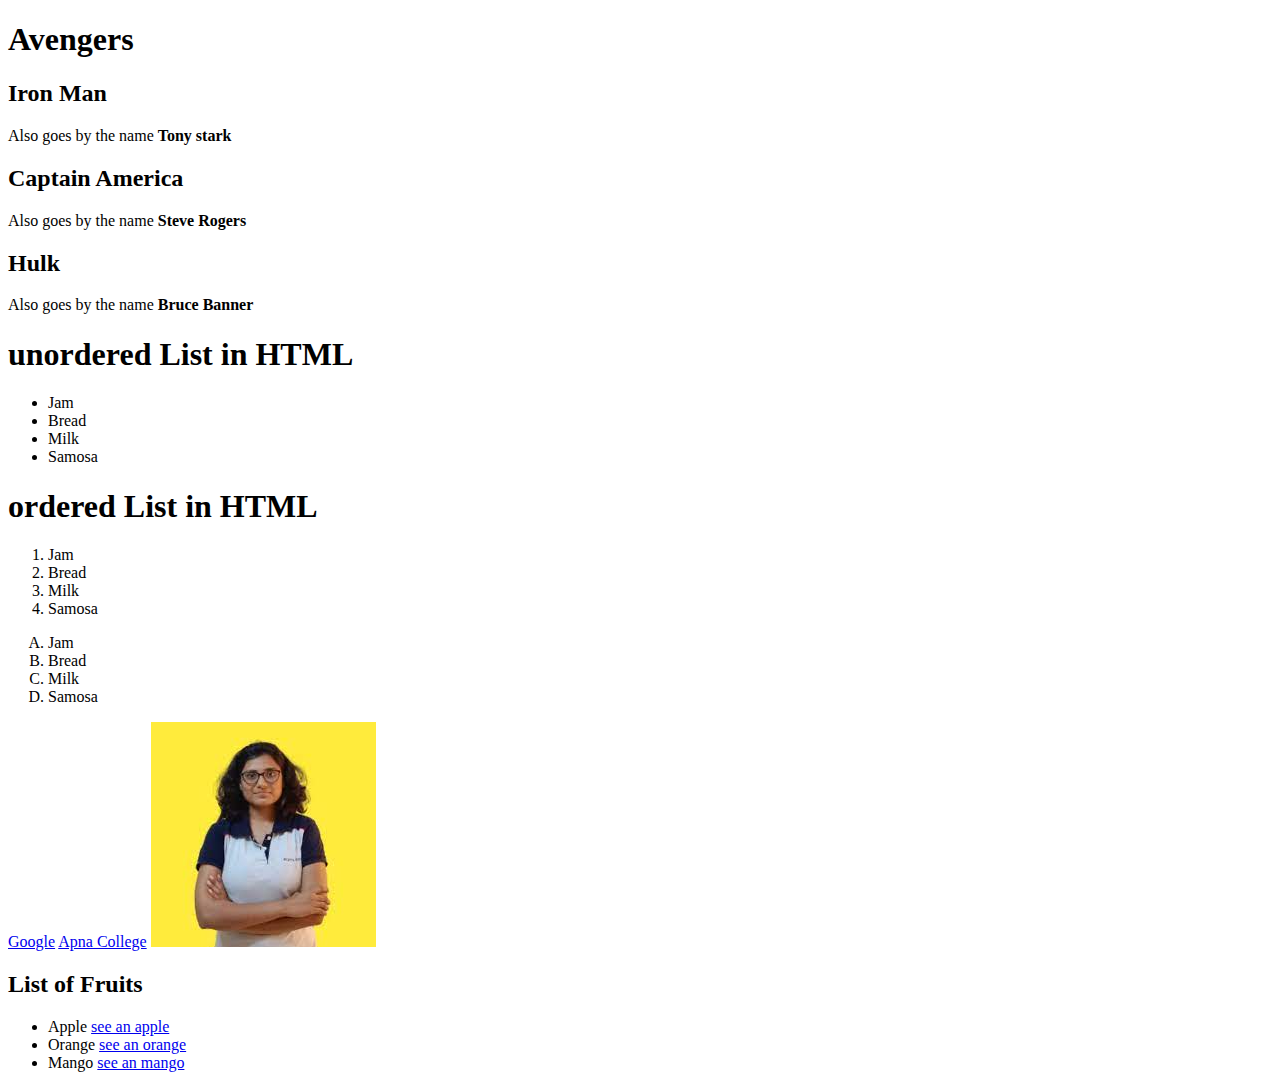
<file: index.html>
<!DOCTYPE html>
<html lang="en">

<head>
    <meta charset="UTF-8">
    <meta name="viewport" content="width=device-width, initial-scale=1.0">
    <title>HTML</title>
</head>

<body>
    <h1>Avengers</h1>
    <h2>Iron Man</h2>
    <p>Also goes by the name <b>Tony stark</b></p>
    <h2>Captain America</h2>
    <p>Also goes by the name <b>Steve Rogers</b></p>
    <h2>Hulk</h2>
    <p>Also goes by the name <b>Bruce Banner</b></p>



    <h1> unordered List in HTML</h1>
    <ul>
        <li>Jam</li>
        <li>Bread</li>
        <li>Milk</li>
        <li>Samosa</li>
    </ul>
    <h1> ordered List in HTML</h1>
    <ol>
        <li>Jam</li>
        <li>Bread</li>
        <li>Milk</li>
        <li>Samosa</li>
    </ol>

    <ol type="A">
        <li>Jam</li>
        <li>Bread</li>
        <li>Milk</li>
        <li>Samosa</li>
    </ol>

    <!-- anchor tag -->
    <a href="https://www.google.com/">Google</a>
    <a href="https://www.apnacollege.in/home-post-login">Apna College</a>

    <!-- Image Element -->
    <img src="Pratiksha_Img.jpg" alt="Pratiksha Dareker">

    <!-- Practice -->
    <h2>List of Fruits</h2>
    <ul>
        <li>Apple <a href="https://5.imimg.com/data5/AK/RA/MY-68428614/apple-500x500.jpg">see an apple</a></li>
        <li>Orange <a href="https://5.imimg.com/data5/SELLER/Default/2020/9/RI/WF/GL/106270270/orange.jpg">see an orange</a></li>
        <li>Mango <a href="https://5.imimg.com/data5/SELLER/Default/2023/9/344928632/OW/RQ/XC/25352890/yellow-mango.jpeg">see an mango</a></li>
    </ul>




</body>

</html>
</file>
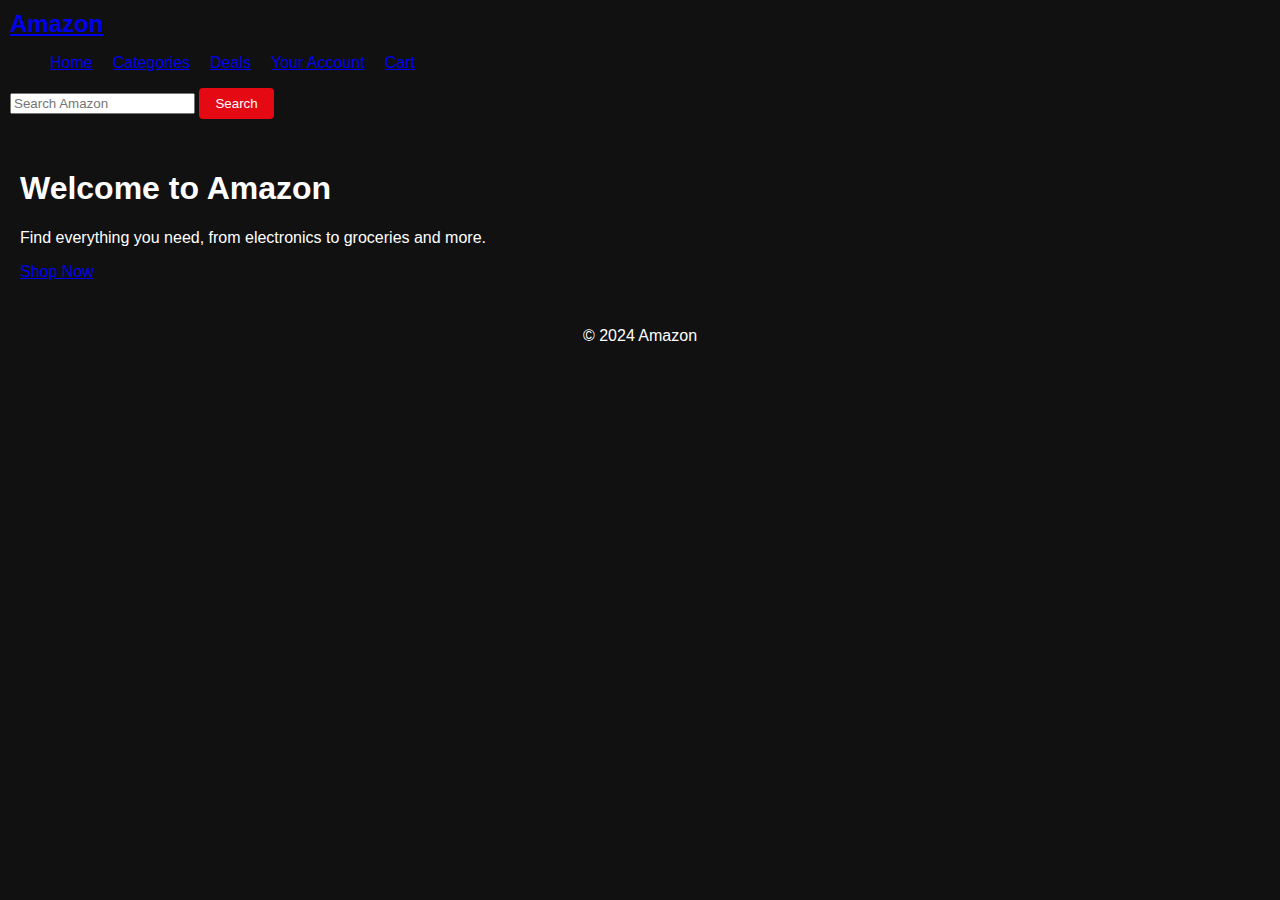
<file: amazon.html>
<!DOCTYPE html>
<html lang="en">
<head>
    <meta charset="UTF-8">
    <meta name="viewport" content="width=device-width, initial-scale=1.0">
    <title>Amazon Page</title>
    <link rel="stylesheet" href="styles.css">  </head>
<body>
    <header>
        <div class="container">
            <a href="#" class="logo">Amazon</a>
            <nav>
                <ul>
                    <li><a href="#">Home</a></li>
                    
                    <li><a href="#">Categories</a></li>
                    <li><a href="#">Deals</a></li>
                    <li><a href="#">Your Account</a></li>
                    <li><a href="#">Cart</a></li>
                </ul>
            </nav>
            <form action="#" class="search-bar">
                <input type="text" placeholder="Search Amazon">
                <button type="submit">Search</button>
            </form>
        </div>
    </header>

    <main>
        <div class="container">
            <section class="hero">
                <h1>Welcome to Amazon</h1>
                <p>Find everything you need, from electronics to groceries and more.</p>
                <a href="#" class="btn">Shop Now</a>
            </section>

            <section class="products">
                </section>
        </div>
    </main>

    <footer>
        <div class="container">
            <p>&copy; 2024 Amazon</p>
        </div>
    </footer>
</body>
</html>
</file>
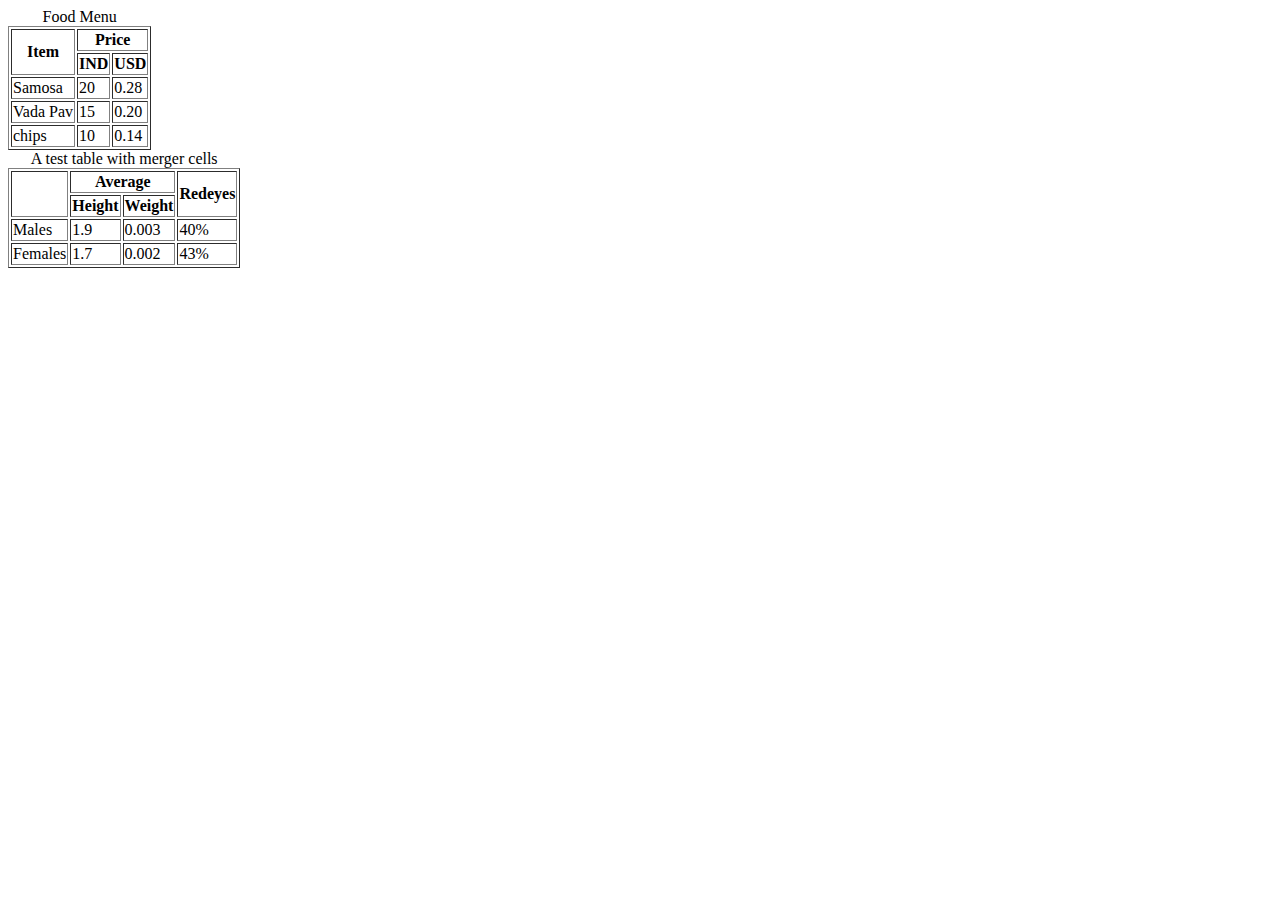
<file: LevelThree.html>
<!DOCTYPE html>
<html lang="en">
<head>
    <meta charset="UTF-8">
    <meta name="viewport" content="width=device-width, initial-scale=1.0">
    <title>HTML-Level 3</title>
</head>
<body>
    <!-- Tables -->
    <table border="black">
        <caption>Food Menu</caption>
        <thead>
            <tr>
                <th rowspan="2">Item</th>
                <th colspan="2">Price</th>
            </tr>
            <tr>
                <th>IND</th>
                <th>USD</th>
            </tr>
        </thead>
        <tbody>
            <tr>
                <td>Samosa</td>
                <td>20</td>
                <td>0.28</td>
            </tr>
            <tr>
                <td>Vada Pav</td>
                <td>15</td>
                <td>0.20</td>
            </tr>
            <tr>
                <td>chips</td>
                <td>10</td>
                <td>0.14</td>
            </tr>
        </tbody>
    </table>

    <table border="black">
        <caption>A test table with merger cells</caption>
        <thead>
            <tr>
                <th rowspan="2"></th>
                <th colspan="2">Average</th>
                <th rowspan="2">Redeyes</th>
            </tr>
            <tr>
                <th>Height</th>
                <th>Weight</th>
            </tr>
        </thead>
        <tbody>
            <tr>
                <td>Males</td>
                <td>1.9</td>
                <td>0.003</td>
                <td>40%</td>
            </tr>
            <tr>
                <td>Females</td>
                <td>1.7</td>
                <td>0.002</td>
                <td>43%</td>
            </tr>
        </tbody>
    </table>
</body>
</html>
</file>
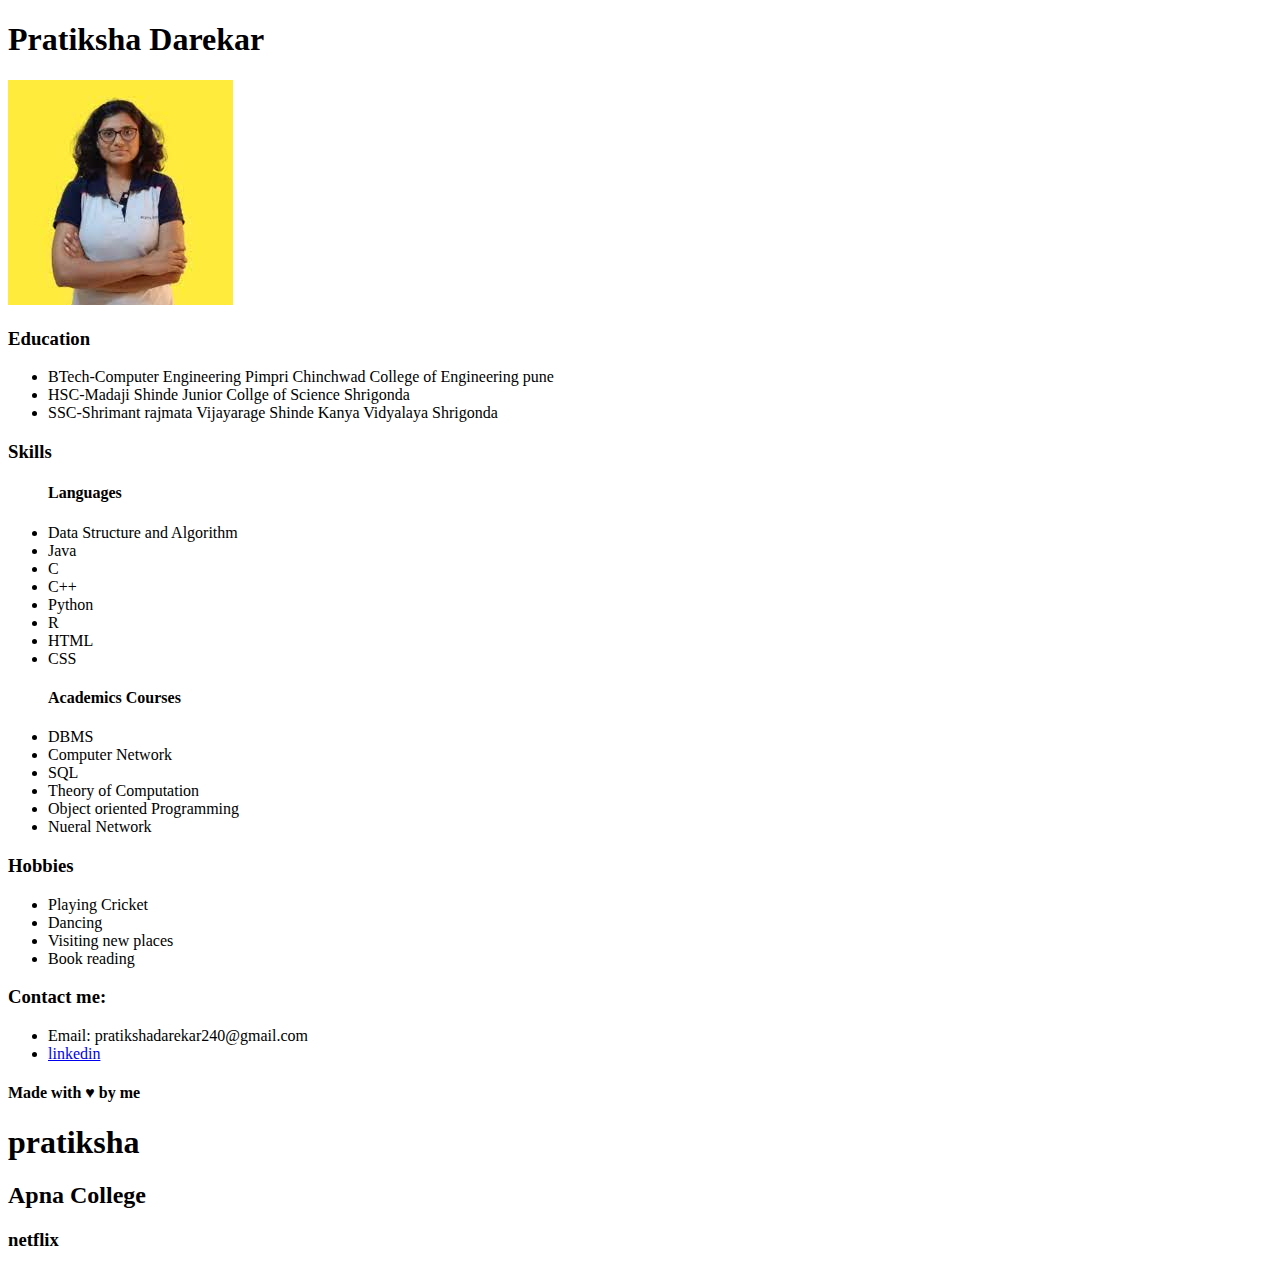
<file: portfolio.html>
<!DOCTYPE html>
<html lang="en">
<head>
    <meta charset="UTF-8">
    <meta name="viewport" content="width=device-width, initial-scale=1.0">
    <title>Pratiksha</title>
</head>
<body>
    <header>
    <h1>Pratiksha Darekar</h1>
    <img src="Pratiksha_Img.jpg" alt="My Photo">
</header>
<section>
    <h3>Education</h3>
    <ul>
        <li> BTech-Computer Engineering Pimpri Chinchwad College of Engineering pune</li>
        <li>HSC-Madaji Shinde Junior Collge of Science Shrigonda</li>
        <li>SSC-Shrimant rajmata Vijayarage Shinde Kanya Vidyalaya Shrigonda</li>
    </ul>

</section>
    <section>
        <h3>Skills</h3>
        <ul>
            <h4>Languages</h4>
            <li>Data Structure and Algorithm</li>
            <li>Java</li>
            <li>C</li>
            <li>C++</li>
            <li>Python</li>
            <li>R</li>
            <li>HTML</li>
            <li>CSS</li>
            <h4>Academics Courses</h4>
            <li>DBMS</li>
            <li>Computer Network</li>
            <li>SQL</li>
            <li>Theory of Computation</li>
            <li>Object oriented Programming</li>
            <li>Nueral Network</li>
        </ul>
    </section>
    <section>
        <h3>Hobbies</h3>
    <ul>
        <li>Playing Cricket</li>
        <li>Dancing</li>
        <li>Visiting new places</li>
        <li>Book reading</li>
    </ul>

    </section>
  
    
<footer>
    <h3>Contact me:</h3>
    <ul>
        <li>Email: pratikshadarekar240@gmail.com</li>
        <li><a href="https://www.linkedin.com/in/darekarpratiksha/">linkedin</a></li>
    </ul>
    <h4>Made with &hearts; by me</h4>

    <div>
        <h1>pratiksha</h1>
        <h2>Apna College</h2>
        <h3>netflix</h3>
    </div>





</footer>
    
</body>
</html>
</file>
<file: styles.css>
body {
  margin: 0;
  font-family: 'Arial', sans-serif;
  background-color: #111;
  color: #fff;
}

header {
  background-color: #111;
  color: #db0000;
  padding: 10px;
  display: flex;
  justify-content: space-between;
  align-items: center;
}

.logo {
  font-size: 1.5em;
  font-weight: bold;
}

nav ul {
  list-style: none;
  display: flex;
}

nav ul li {
  margin-right: 20px;
  cursor: pointer;
}

main {
  padding: 20px;
}

.movie-list {
  display: flex;
  flex-wrap: wrap;
  justify-content: space-around;
}

.movie-card {
  width: 250px;
  margin: 10px;
  padding: 15px;
  border: 1px solid #333;
  border-radius: 5px;
  text-align: center;
  background-color: #222;
}

.movie-card img {
  max-width: 100%;
  height: auto;
  border-bottom: 1px solid #333;
  margin-bottom: 10px;
}

.description {
  font-size: 14px;
  margin-bottom: 10px;
}

button {
  background-color: #e50914;
  color: #fff;
  padding: 8px 16px;
  border: none;
  border-radius: 4px;
  cursor: pointer;
}

button:hover {
  background-color: #bd081c;
}

footer {
  background-color: #111;
  color: #fff;
  padding: 10px;
  text-align: center;
}

.footer-content {
  display: flex;
  justify-content: space-between;
  align-items: center;
}

footer ul {
  list-style: none;
  display: flex;
}

footer ul li {
  margin-right: 10px;
  cursor: pointer;
}
</file>
